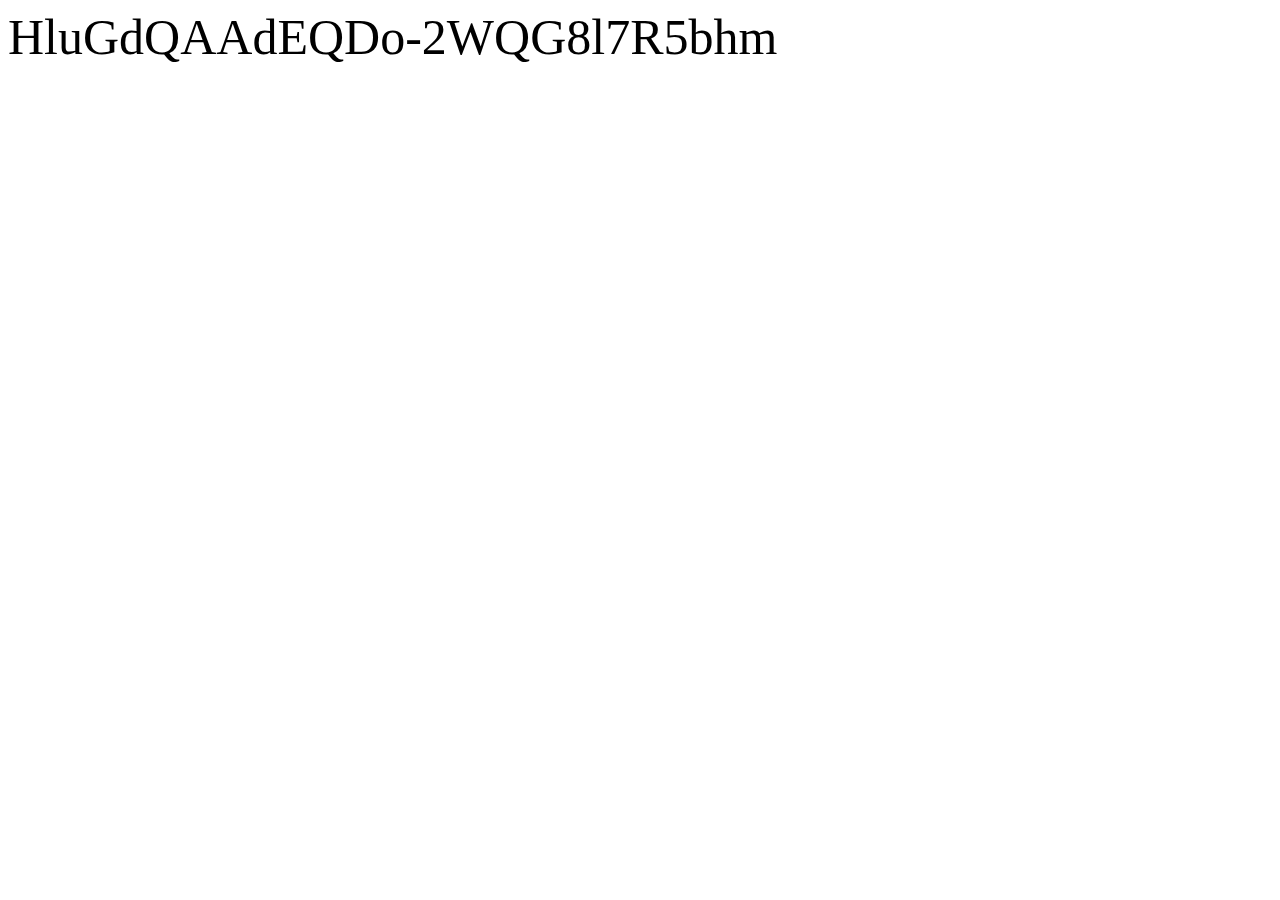
<file: _signature.html>
<!DOCTYPE html>
<html style="font-size: 50px;">
<head>
<meta http-equiv="Content-Type" content="text/html; charset=UTF-8">
<title>_signature</title>
</head>
<body></body>
</html>

<!-- https://blog.csdn.net/swukong_/article/details/80887940 -->
<!-- https://github.com/swukong/douyin_signature -->
<script type="text/javascript">
!function (t) {
    if (t.__M = t.__M || {}, !t.__M.require) {
        var e,
            n,
            r = document.getElementsByTagName("head")[0],
            i = {},
            o = {},
            a = {},
            u = {},
            c = {},
            s = {},
            l = function (t, n) {
            if (!(t in u)) {
                u[t] = !0;
                var i = document.createElement("script");
                if (n) {
                    var o = setTimeout(n, e.timeout);
                    i.onerror = function () {
                        clearTimeout(o), n();
                    };
                    var a = function () {
                        clearTimeout(o);
                    };
                    "onload" in i ? i.onload = a : i.onreadystatechange = function () {
                        ("loaded" === this.readyState || "complete" === this.readyState) && a();
                    };
                }
                return i.type = "text/javascript", i.src = t, r.appendChild(i), i;
            }
        },
            f = function (t, e, n) {
            var r = i[t] || (i[t] = []);
            r.push(e);
            var o,
                a = c[t] || c[t + ".js"] || {},
                u = a.pkg;
            o = u ? s[u].url || s[u].uri : a.url || a.uri || t, l(o, n && function () {
                n(t);
            });
        };
        n = function (t, e) {
            "function" != typeof e && (e = arguments[2]), t = t.replace(/\.js$/i, ""), o[t] = e;
            var n = i[t];
            if (n) {
                for (var r = 0, a = n.length; a > r; r++) n[r]();
                delete i[t];
            }
        }, e = function (t) {
            if (t && t.splice) return e.async.apply(this, arguments);
            t = e.alias(t);
            var n = a[t];
            if (n) return n.exports;
            var r = o[t];
            if (!r) throw "[ModJS] Cannot find module `" + t + "`";
            n = a[t] = {
                exports: {}
            };
            var i = "function" == typeof r ? r.apply(n, [e, n.exports, n]) : r;
            return i && (n.exports = i), n.exports && !n.exports["default"] && Object.defineProperty && Object.isExtensible(n.exports) && Object.defineProperty(n.exports, "default", {
                value: n.exports
            }), n.exports;
        }, e.async = function (n, r, i) {
            function a(t) {
                for (var n, r = 0, h = t.length; h > r; r++) {
                    var p = e.alias(t[r]);
                    p in o ? (n = c[p] || c[p + ".js"], n && "deps" in n && a(n.deps)) : p in s || (s[p] = !0, l++, f(p, u, i), n = c[p] || c[p + ".js"], n && "deps" in n && a(n.deps));
                }
            }
            function u() {
                if (0 === l--) {
                    for (var i = [], o = 0, a = n.length; a > o; o++) i[o] = e(n[o]);
                    r && r.apply(t, i);
                }
            }
            "string" == typeof n && (n = [n]);
            var s = {},
                l = 0;
            a(n), u();
        }, e.resourceMap = function (t) {
            var e, n;
            n = t.res;
            for (e in n) n.hasOwnProperty(e) && (c[e] = n[e]);
            n = t.pkg;
            for (e in n) n.hasOwnProperty(e) && (s[e] = n[e]);
        }, e.loadJs = function (t) {
            l(t);
        }, e.loadCss = function (t) {
            if (t.content) {
                var e = document.createElement("style");
                e.type = "text/css", e.styleSheet ? e.styleSheet.cssText = t.content : e.innerHTML = t.content, r.appendChild(e);
            } else if (t.url) {
                var n = document.createElement("link");
                n.href = t.url, n.rel = "stylesheet", n.type = "text/css", r.appendChild(n);
            }
        }, e.alias = function (t) {
            return t.replace(/\.js$/i, "");
        }, e.timeout = 5e3, t.__M.define = n, t.__M.require = e;
    }
}(this);

__M.define("douyin_falcon:node_modules/byted-acrawler/dist/runtime", function (l, e) {
    Function(function (l) {
        return 'e(e,a,r){(b[e]||(b[e]=t("x,y","x "+e+" y")(r,a)}a(e,a,r){(k[r]||(k[r]=t("x,y","new x[y]("+Array(r+1).join(",x[y]")(1)+")")(e,a)}r(e,a,r){n,t,s={},b=s.d=r?r.d+1:0;for(s["$"+b]=s,t=0;t<b;t)s[n="$"+t]=r[n];for(t=0,b=s=a;t<b;t)s[t]=a[t];c(e,0,s)}c(t,b,k){u(e){v[x]=e}f{g=,ting(bg)}l{try{y=c(t,b,k)}catch(e){h=e,y=l}}for(h,y,d,g,v=[],x=0;;)switch(g=){case 1:u(!)4:f5:u((e){a=0,r=e;{c=a<r;c&&u(e[a]),c}}(6:y=,u((y8:if(g=,lg,g=,y===c)b+=g;else if(y!==l)y9:c10:u(s(11:y=,u(+y)12:for(y=f,d=[],g=0;g<y;g)d[g]=y.charCodeAt(g)^g+y;u(String.fromCharCode.apply(null,d13:y=,h=delete [y]14:59:u((g=)?(y=x,v.slice(x-=g,y:[])61:u([])62:g=,k[0]=65599*k[0]+k[1].charCodeAt(g)>>>065:h=,y=,[y]=h66:u(e(t[b],,67:y=,d=,u((g=).x===c?r(g.y,y,k):g.apply(d,y68:u(e((g=t[b])<"<"?(b--,f):g+g,,70:u(!1)71:n72:+f73:u(parseInt(f,3675:if(){bcase 74:g=<<16>>16g76:u(k[])77:y=,u([y])78:g=,u(a(v,x-=g+1,g79:g=,u(k["$"+g])81:h=,[f]=h82:u([f])83:h=,k[]=h84:!085:void 086:u(v[x-1])88:h=,y=,h,y89:u({e{r(e.y,arguments,k)}e.y=f,e.x=c,e})90:null91:h93:h=0:;default:u((g<<16>>16)-16)}}n=this,t=n.Function,s=Object.keys||(e){a={},r=0;for(c in e)a[r]=c;a=r,a},b={},k={};r'.replace(/[-]/g, function (e) {
            return l[15 & e.charCodeAt(0)];
        });
    }("v[x++]=v[--x]t.charCodeAt(b++)-32function return ))++.substrvar .length(),b+=;break;case ;break}".split("")))()('gr$Daten Иb/s!l y͒yĹg,(lfi~ah`{mv,-n|jqewVxp{rvmmx,&effkx[!cs"l".Pq%widthl"@q&heightl"vr*getContextx$"2d[!cs#l#,*;?|u.|uc{uq$fontl#vr(fillTextx$$龘ฑภ경2<[#c}l#2q*shadowBlurl#1q-shadowOffsetXl#$$limeq+shadowColorl#vr#arcx88802[%c}l#vr&strokex[ c}l"v,)}eOmyoZB]mx[ cs!0s$l$Pb<k7l l!r&lengthb%^l$1+s$jl  s#i$1ek1s$gr#tack4)zgr#tac$! +0o![#cj?o ]!l$b%s"o ]!l"l$b*b^0d#>>>s!0s%yA0s"l"l!r&lengthb<k+l"^l"1+s"jl  s&l&z0l!$ +["cs\'(0l#i\'1ps9wxb&s() &{s)/s(gr&Stringr,fromCharCodes)0s*yWl ._b&s o!])l l Jb<k$.aj;l .Tb<k$.gj/l .^b<k&i"-4j!+& s+yPo!]+s!l!l Hd>&l!l Bd>&+l!l <d>&+l!l 6d>&+l!l &+ s,y=o!o!]/q"13o!l q"10o!],l 2d>& s.{s-yMo!o!]0q"13o!]*Ld<l 4d#>>>b|s!o!l q"10o!],l!& s/yIo!o!].q"13o!],o!]*Jd<l 6d#>>>b|&o!]+l &+ s0l-l!&l-l!i\'1z141z4b/@d<l"b|&+l-l(l!b^&+l-l&zl\'g,)gk}ejo{cm,)|yn~Lij~em["cl$b%@d<l&zl\'l $ +["cl$b%b|&+l-l%8d<@b|l!b^&+ q$sign ', [Object.defineProperty(e, "__esModule", {
        value: !0
    })]);
});

function generateSignature(userId) {
    e = __M.require("douyin_falcon:node_modules/byted-acrawler/dist/runtime");
    return e.sign(userId);
}
function getUrlVars() {
    const vars = {};
    const parts = window.location.href.replace(/[?&]+([^=&]+)=([^&]*)/gi, function (m, key, value) {
        vars[key] = value;
    });
    return vars;
}
const uid = getUrlVars().uid;
const _signature = generateSignature(uid);
console.log(_signature);
document.write(_signature);
</script>
</file>
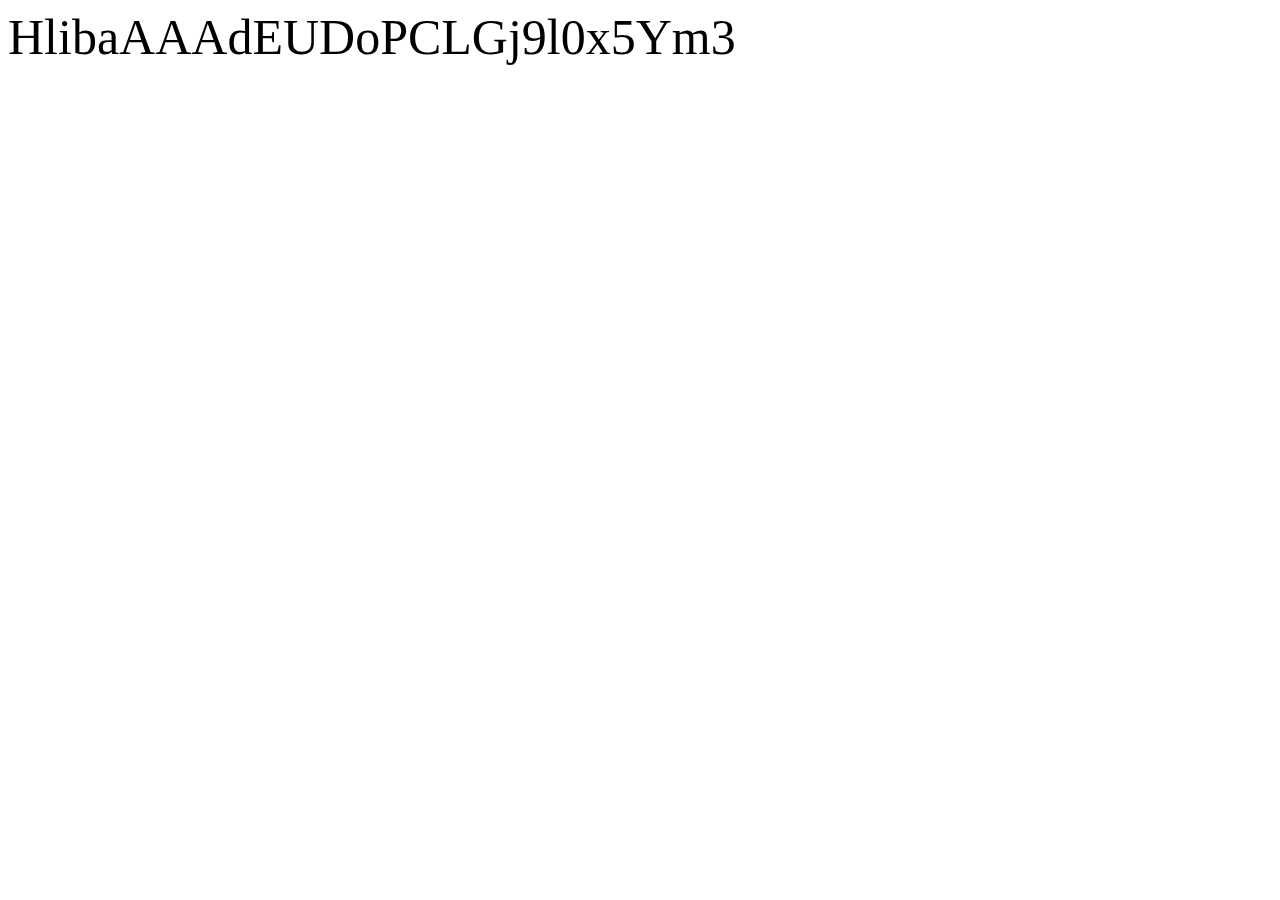
<file: signature.html>
<!DOCTYPE html>
<html style="font-size: 50px;">
<head>
<meta http-equiv="Content-Type" content="text/html; charset=UTF-8">
<title>_signature</title>
<!-- https://blog.csdn.net/swukong_/article/details/80887940 -->
<!-- https://github.com/swukong/douyin_signature -->
<script type="text/javascript">
!function(t) {
    if (t.__M = t.__M || {},
    !t.__M.require) {
        var e, n, r = document.getElementsByTagName("head")[0], i = {}, o = {}, a = {}, u = {}, c = {}, s = {}, l = function(t, n) {
            if (!(t in u)) {
                u[t] = !0;
                var i = document.createElement("script");
                if (n) {
                    var o = setTimeout(n, e.timeout);
                    i.onerror = function() {
                        clearTimeout(o),
                        n()
                    }
                    ;
                    var a = function() {
                        clearTimeout(o)
                    };
                    "onload"in i ? i.onload = a : i.onreadystatechange = function() {
                        ("loaded" === this.readyState || "complete" === this.readyState) && a()
                    }
                }
                return i.type = "text/javascript",
                i.src = t,
                r.appendChild(i),
                i
            }
        }, f = function(t, e, n) {
            var r = i[t] || (i[t] = []);
            r.push(e);
            var o, a = c[t] || c[t + ".js"] || {}, u = a.pkg;
            o = u ? s[u].url || s[u].uri : a.url || a.uri || t,
            l(o, n && function() {
                n(t)
            }
            )
        };
        n = function(t, e) {
            "function" != typeof e && (e = arguments[2]),
            t = t.replace(/\.js$/i, ""),
            o[t] = e;
            var n = i[t];
            if (n) {
                for (var r = 0, a = n.length; a > r; r++)
                    n[r]();
                delete i[t]
            }
        }
        ,
        e = function(t) {
            if (t && t.splice)
                return e.async.apply(this, arguments);
            t = e.alias(t);
            var n = a[t];
            if (n)
                return n.exports;
            var r = o[t];
            if (!r)
                throw "[ModJS] Cannot find module `" + t + "`";
            n = a[t] = {
                exports: {}
            };
            var i = "function" == typeof r ? r.apply(n, [e, n.exports, n]) : r;
            return i && (n.exports = i),
            n.exports && !n.exports["default"] && Object.defineProperty && Object.isExtensible(n.exports) && Object.defineProperty(n.exports, "default", {
                value: n.exports
            }),
            n.exports
        }
        ,
        e.async = function(n, r, i) {
            function a(t) {
                for (var n, r = 0, h = t.length; h > r; r++) {
                    var p = e.alias(t[r]);
                    p in o ? (n = c[p] || c[p + ".js"],
                    n && "deps"in n && a(n.deps)) : p in s || (s[p] = !0,
                    l++,
                    f(p, u, i),
                    n = c[p] || c[p + ".js"],
                    n && "deps"in n && a(n.deps))
                }
            }
            function u() {
                if (0 === l--) {
                    for (var i = [], o = 0, a = n.length; a > o; o++)
                        i[o] = e(n[o]);
                    r && r.apply(t, i)
                }
            }
            "string" == typeof n && (n = [n]);
            var s = {}
              , l = 0;
            a(n),
            u()
        }
        ,
        e.resourceMap = function(t) {
            var e, n;
            n = t.res;
            for (e in n)
                n.hasOwnProperty(e) && (c[e] = n[e]);
            n = t.pkg;
            for (e in n)
                n.hasOwnProperty(e) && (s[e] = n[e])
        }
        ,
        e.loadJs = function(t) {
            l(t)
        }
        ,
        e.loadCss = function(t) {
            if (t.content) {
                var e = document.createElement("style");
                e.type = "text/css",
                e.styleSheet ? e.styleSheet.cssText = t.content : e.innerHTML = t.content,
                r.appendChild(e)
            } else if (t.url) {
                var n = document.createElement("link");
                n.href = t.url,
                n.rel = "stylesheet",
                n.type = "text/css",
                r.appendChild(n)
            }
        }
        ,
        e.alias = function(t) {
            return t.replace(/\.js$/i, "")
        }
        ,
        e.timeout = 5e3,
        t.__M.define = n,
        t.__M.require = e
    }
}(this);

__M.define("douyin_falcon:node_modules/byted-acrawler/dist/runtime", function(l, e) {
    Function(function(l) {
        return 'e(e,a,r){(b[e]||(b[e]=t("x,y","x "+e+" y")(r,a)}a(e,a,r){(k[r]||(k[r]=t("x,y","new x[y]("+Array(r+1).join(",x[y]")(1)+")")(e,a)}r(e,a,r){n,t,s={},b=s.d=r?r.d+1:0;for(s["$"+b]=s,t=0;t<b;t)s[n="$"+t]=r[n];for(t=0,b=s=a;t<b;t)s[t]=a[t];c(e,0,s)}c(t,b,k){u(e){v[x]=e}f{g=,ting(bg)}l{try{y=c(t,b,k)}catch(e){h=e,y=l}}for(h,y,d,g,v=[],x=0;;)switch(g=){case 1:u(!)4:f5:u((e){a=0,r=e;{c=a<r;c&&u(e[a]),c}}(6:y=,u((y8:if(g=,lg,g=,y===c)b+=g;else if(y!==l)y9:c10:u(s(11:y=,u(+y)12:for(y=f,d=[],g=0;g<y;g)d[g]=y.charCodeAt(g)^g+y;u(String.fromCharCode.apply(null,d13:y=,h=delete [y]14:59:u((g=)?(y=x,v.slice(x-=g,y:[])61:u([])62:g=,k[0]=65599*k[0]+k[1].charCodeAt(g)>>>065:h=,y=,[y]=h66:u(e(t[b],,67:y=,d=,u((g=).x===c?r(g.y,y,k):g.apply(d,y68:u(e((g=t[b])<"<"?(b--,f):g+g,,70:u(!1)71:n72:+f73:u(parseInt(f,3675:if(){bcase 74:g=<<16>>16g76:u(k[])77:y=,u([y])78:g=,u(a(v,x-=g+1,g79:g=,u(k["$"+g])81:h=,[f]=h82:u([f])83:h=,k[]=h84:!085:void 086:u(v[x-1])88:h=,y=,h,y89:u({e{r(e.y,arguments,k)}e.y=f,e.x=c,e})90:null91:h93:h=0:;default:u((g<<16>>16)-16)}}n=this,t=n.Function,s=Object.keys||(e){a={},r=0;for(c in e)a[r]=c;a=r,a},b={},k={};r'.replace(/[-]/g, function(e) {
            return l[15 & e.charCodeAt(0)]
        })
    }("v[x++]=v[--x]t.charCodeAt(b++)-32function return ))++.substrvar .length(),b+=;break;case ;break}".split("")))()('gr$Daten Иb/s!l y͒yĹg,(lfi~ah`{mv,-n|jqewVxp{rvmmx,&effkx[!cs"l".Pq%widthl"@q&heightl"vr*getContextx$"2d[!cs#l#,*;?|u.|uc{uq$fontl#vr(fillTextx$$龘ฑภ경2<[#c}l#2q*shadowBlurl#1q-shadowOffsetXl#$$limeq+shadowColorl#vr#arcx88802[%c}l#vr&strokex[ c}l"v,)}eOmyoZB]mx[ cs!0s$l$Pb<k7l l!r&lengthb%^l$1+s$jl  s#i$1ek1s$gr#tack4)zgr#tac$! +0o![#cj?o ]!l$b%s"o ]!l"l$b*b^0d#>>>s!0s%yA0s"l"l!r&lengthb<k+l"^l"1+s"jl  s&l&z0l!$ +["cs\'(0l#i\'1ps9wxb&s() &{s)/s(gr&Stringr,fromCharCodes)0s*yWl ._b&s o!])l l Jb<k$.aj;l .Tb<k$.gj/l .^b<k&i"-4j!+& s+yPo!]+s!l!l Hd>&l!l Bd>&+l!l <d>&+l!l 6d>&+l!l &+ s,y=o!o!]/q"13o!l q"10o!],l 2d>& s.{s-yMo!o!]0q"13o!]*Ld<l 4d#>>>b|s!o!l q"10o!],l!& s/yIo!o!].q"13o!],o!]*Jd<l 6d#>>>b|&o!]+l &+ s0l-l!&l-l!i\'1z141z4b/@d<l"b|&+l-l(l!b^&+l-l&zl\'g,)gk}ejo{cm,)|yn~Lij~em["cl$b%@d<l&zl\'l $ +["cl$b%b|&+l-l%8d<@b|l!b^&+ q$sign ', [Object.defineProperty(e, "__esModule", {
        value: !0
    })])
});

function generateSignature(userId) {
    e = __M.require("douyin_falcon:node_modules/byted-acrawler/dist/runtime");
    return e.sign(userId);
}
function getUrlVars() {
    const vars = {};
    const parts = window.location.href.replace(/[?&]+([^=&]+)=([^&]*)/gi, function (m, key, value) {
        vars[key] = value;
    });
    return vars;
}
const uid = getUrlVars().uid;
const _signature = generateSignature(uid);
console.log(_signature);
document.write(_signature);
</script>
</head>
<body>
</body>
</html>
</file>
